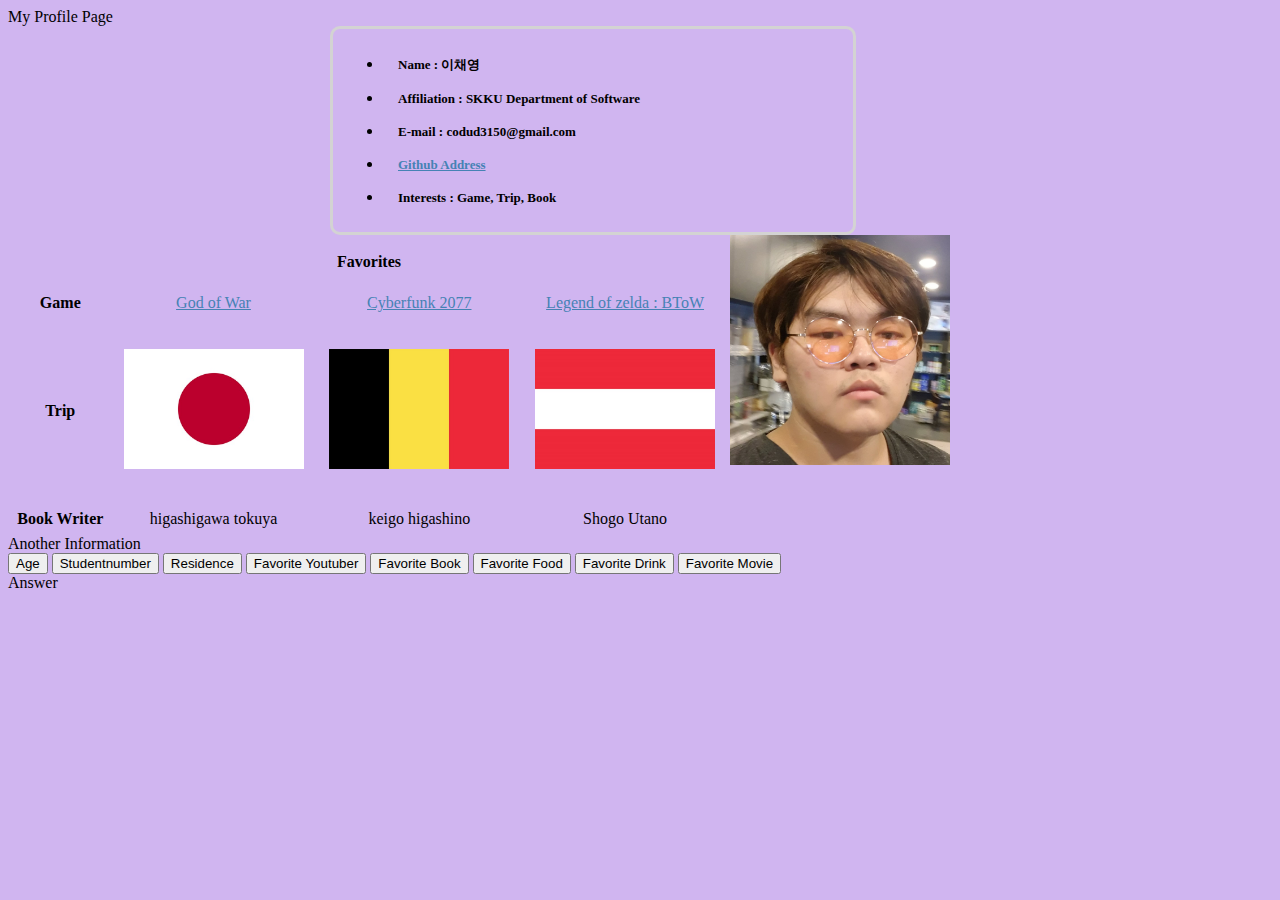
<file: index.html>
<!DOCTYPE html>
<html>
    <head>
        <link rel="stylesheet" href="style.css">
        <meta charset="UTF-8">
        <title>2018314579</title>
        <link href="https://cdn.jsdelivr.net/npm/bootstrap@5.2.2/dist/css/bootstrap.min.css" rel="stylesheet" integrity="sha384-Zenh87qX5JnK2Jl0vWa8Ck2rdkQ2Bzep5IDxbcnCeuOxjzrPF/et3URy9Bv1WTRi" crossorigin="anonymous">
    </head>
    <body>
        <div class="container-md">
            <div class="fs-2 fw-bold text-center" style="background-color:#D0B5F0;">My Profile Page</div>
        </div>
        <div id ="div1">    
        <ul>
            <li>
                <p class="introduce">Name : 이채영</p>
            </li>
            <li>
                <p class="introduce">Affiliation : SKKU Department of Software</p>
            </li>
            <li>
                <p class="introduce">E-mail : codud3150@gmail.com</p>
            </li>
            <li>
                <p class="introduce"><a = href ="https://github.com/Goldencatus">Github Address</a></p>
            </li>
            <li>
                <p class="introduce">Interests : Game, Trip, Book</p>
            </li>
        </ul>
        </div>
        <div id="div2">
            <img src ="photo.jpg" class="rounded-3" width="220" height="229.5">
        </div>
        <table>
            <tr align="center" height="50">
                <th colspan="4" >Favorites</td>
            </tr>
            <tr align="center">
                <td>
                    <strong>Game</strong>
                </td>
                <td>
                    <a href="https://www.playstation.com/ko-kr/games/god-of-war-ragnarok/">God of War</a>
                </td>
                <td>
                    <a href="https://www.cyberpunk.net/us/ko/">Cyberfunk 2077</a>
                </td>
                <td>
                    <a href="https://store.nintendo.co.kr/70010000009367">Legend of zelda : BToW</a>
                </td>
            </tr>
            <tr align="center">
                <td>
                    <strong>Trip</strong>
                </td>
                <td>
                    <img src="japan.jpg" class="rounded-3" width="180" height="120">
                </td>
                <td>
                    <img src="belgium.jpg" class="rounded-3" width="180" height="120">
                </td>
                <td>
                    <img src="austria.jpg" class="rounded-3" width="180" height="120">
                </td>
            </tr>
            <tr align="center">
                <td>
                    <strong>Book Writer</strong>
                </td>
                <td>
                    higashigawa tokuya
                </td>
                <td>
                    keigo higashino
                </td>
                <td>
                    Shogo Utano
                </td>
            </tr>

        </table>
        <div class="container">
            <div class=" fs-3 fw-bold text-center" style="background-color: #D0B5F0">
                Another Information
            </div> 
            <button type="button" id="age" class="btn btn-outline-primary text-nowrap0 btn-lg"><i class="bi bi-plus"></i>Age</button>
            <button type="button" id="stnum" class="btn btn-outline-primary text-nowrap0 btn-lg"><i class="bi bi-plus"></i>Studentnumber</button>
            <button type="button" id="residence" class="btn btn-outline-primary text-nowrap0 btn-lg"><i class="bi bi-plus"></i>Residence</button>
            <button type="button" id="youtuber" class="btn btn-outline-primary text-nowrap0 btn-lg"><i class="bi bi-plus"></i>Favorite Youtuber</button>
            <button type="button" id="book" class="btn btn-outline-primary text-nowrap0 btn-lg"><i class="bi bi-plus"></i>Favorite Book</button>
            <button type="button" id="food" class="btn btn-outline-primary text-nowrap0 btn-lg"><i class="bi bi-plus"></i>Favorite Food</button>
            <button type="button" id="drink" class="btn btn-outline-primary text-nowrap0 btn-lg"><i class="bi bi-plus"></i>Favorite Drink</button>
            <button type="button" id="movie" class="btn btn-outline-primary text-nowrap0 btn-lg"><i class="bi bi-plus"></i>Favorite Movie</button>
            <div class="flex-grow-1 bg-light rounded-2 p-2 me-1 w-50">
                <div id="todo-list">
                    <div class="task">Answer</div>
                </div>
            </div>
        </div>

    </body>
    <script>
        let agebtn = document.querySelector("#age");
        let snbtn = document.querySelector("#stnum");
        let resbtn = document.querySelector("#residence");
        let youbtn = document.querySelector("#youtuber");
        let bookbtn = document.querySelector("#book");
        let foodbtn = document.querySelector("#food");
        let drinkbtn = document.querySelector("#drink");
        let moviebtn = document.querySelector("#movie");
        let todoList = document.querySelector("#todo-list");

        agebtn.addEventListener("click", () =>{
            let newTask = document.createElement("div");
            newTask.classList.add("25", "bg-light", "p-1", "rounded-2", "ps-2");
            newTask.textContent = 25;     
            todoList.appendChild(newTask);
            todoList.addEventListener("click", () => {
                newTask.remove();
            })      
        })
        snbtn.addEventListener("click", () =>{
            let newTask = document.createElement("div");
            newTask.classList.add("2018314579", "bg-light", "p-1", "rounded-2", "ps-2");
            newTask.textContent = 2018314579;     
            todoList.appendChild(newTask);
            todoList.addEventListener("click", () => {
                newTask.remove();
            })         
        })
        resbtn.addEventListener("click", () =>{
            let newTask = document.createElement("div");
            let task = "Hanam-si";
            newTask.classList.add("task", "bg-light", "p-1", "rounded-2", "ps-2");
            newTask.textContent = task;     
            todoList.appendChild(newTask);
            todoList.addEventListener("click", () => {
                newTask.remove();
            })         
        })
        youbtn.addEventListener("click", () =>{
            let newTask = document.createElement("div");
            let task = "Calmdown-man";
            newTask.classList.add("task", "bg-light", "p-1", "rounded-2", "ps-2");
            newTask.textContent = task;     
            todoList.appendChild(newTask);
            todoList.addEventListener("click", () => {
                newTask.remove();
            })         
        })
        bookbtn.addEventListener("click", () =>{
            let newTask = document.createElement("div");
            let task = "The Devotion of Suspect X";
            newTask.classList.add("task", "bg-light", "p-1", "rounded-2", "ps-2");
            newTask.textContent = task;     
            todoList.appendChild(newTask);
            todoList.addEventListener("click", () => {
                newTask.remove();
            })         
        })
        foodbtn.addEventListener("click", () =>{
            let newTask = document.createElement("div");
            let task = "Chicken";
            newTask.classList.add("task", "bg-light", "p-1", "rounded-2", "ps-2");
            newTask.textContent = task;     
            todoList.appendChild(newTask);
            todoList.addEventListener("click", () => {
                newTask.remove();
            })         
        })
        drinkbtn.addEventListener("click", () =>{
            let newTask = document.createElement("div");
            let task = "Pepsi-Zero-Lime";
            newTask.classList.add("task", "bg-light", "p-1", "rounded-2", "ps-2");
            newTask.textContent = task;     
            todoList.appendChild(newTask);
            todoList.addEventListener("click", () => {
                newTask.remove();
            })         
        })
        moviebtn.addEventListener("click", () =>{
            let newTask = document.createElement("div");
            let task = "About time";
            newTask.classList.add("task", "bg-light", "p-1", "rounded-2", "ps-2");
            newTask.textContent = task;     
            todoList.appendChild(newTask);
            todoList.addEventListener("click", () => {
                newTask.remove();
            })         
        })

    </script>

</html>
</file>
<file: style.css>
body{
    background-color: rgb(208, 181, 240);
    font-family: 'Segoe UI';
}
#title {
    width: 720px;
    background-color: rgb(208, 181, 240);
    margin: auto;
    padding: 10px;
    border-radius: 10px;
    border: 3px solid lightgray;
}
#div1 {
    width: 500px;
    background-color: rgb(208, 181, 240);
    margin-left: 322px;
    padding: 10px;
    border-radius: 10px;
    border: 3px solid lightgray;
    float: left;
}
#div2 {
    background-color: rgb(208, 181, 240);
    width: 220px;
    height: 229.5px;
    float: right;
    margin-right: 322px;
}
#div3 {
    background-color: rgb(208, 181, 240);
    width: 720px;
    padding: 10px;
    margin-left: 322px;
    margin-right: 322px;
    margin-top: 311.5px;
    border-radius: 10px;
}
p.introduce{
    font-size: 13px;
    font-weight: bold;
    margin: 15px;
}

h1 {
    color: black;
    text-align: center;
}
a {
    color: steelblue;
}
a:visited {
    color: darkblue;
}
table {
    border: 10;
    border-color: black;
    background-color: #D0B5F0;
    width: 720px;
    height: 300px;
    align-items: center;
    margin: auto;
}
</file>
